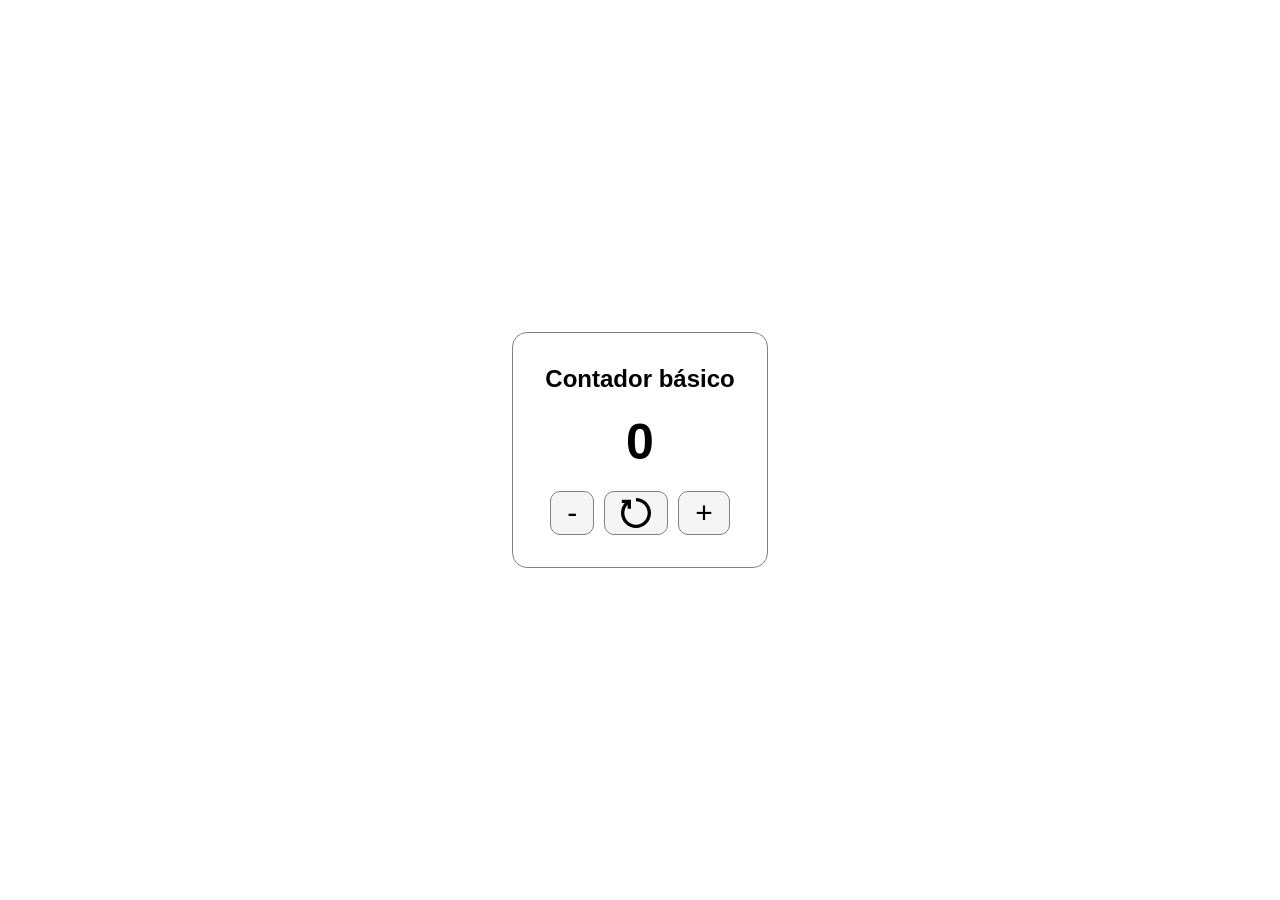
<file: Contador/index.html>
<!doctype html>
<html lang="en">
  <head>
    <meta charset="UTF-8" />
    <meta name="viewport" content="width=device-width, initial-scale=1.0" />
    <link rel="stylesheet" href="./styles.css" />
    <script src="./main.js" defer></script>
    <title>Contador</title>
  </head>
  <body>
    <section>
      <h1>Contador básico</h1>
      <p id="counter"></p>
      <div>
        <button id="sub">-</button>
        <button id="reset">
          <img
            src="./imgs/reset-svgrepo-com.svg"
            alt="reset button"
            height="30px"
            width="30px"
          />
        </button>
        <button id="add">+</button>
      </div>
    </section>
  </body>
</html>
</file>
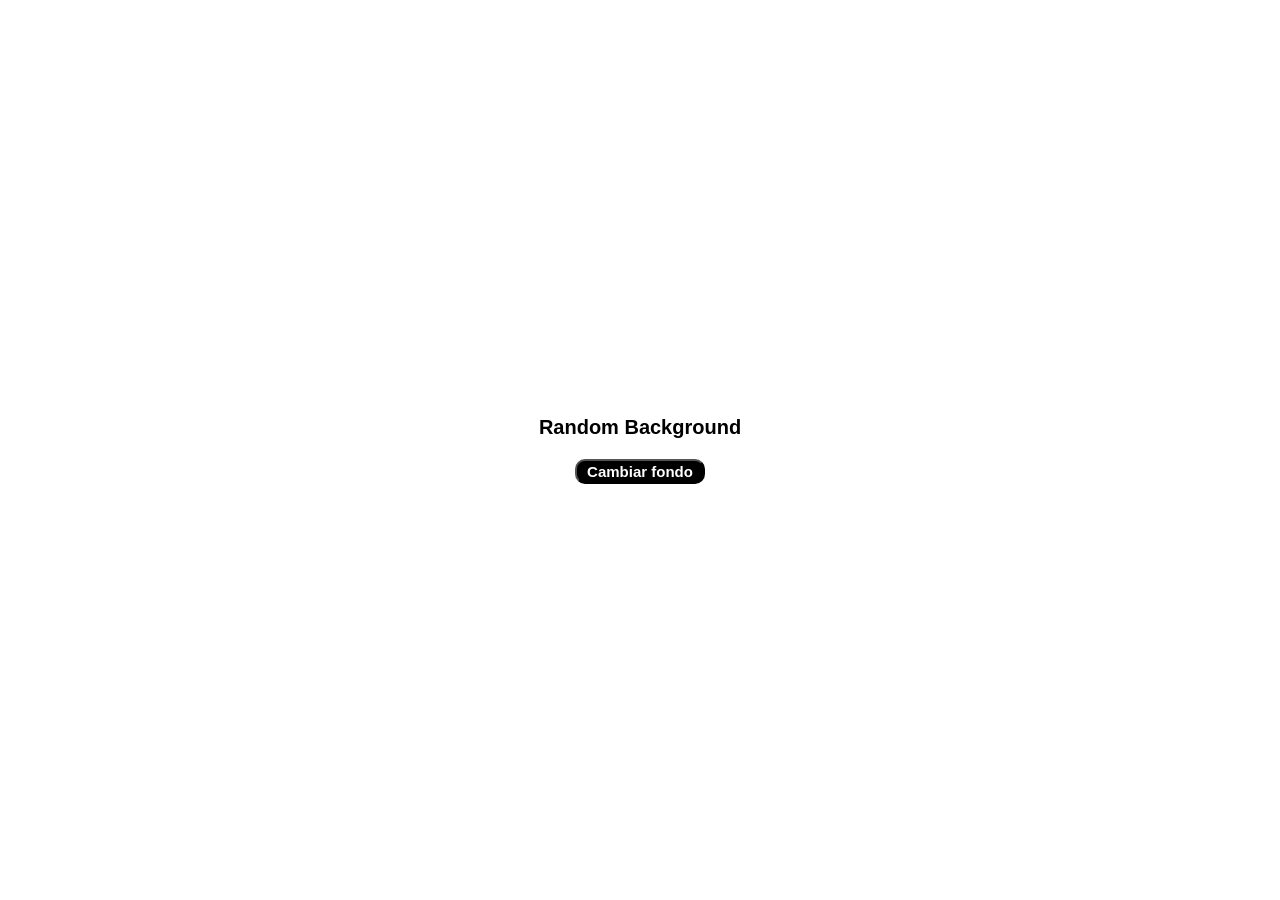
<file: RandomBackground/index.html>
<!DOCTYPE html>
<html lang="en">
<head>
    <meta charset="UTF-8">
    <meta name="viewport" content="width=device-width, initial-scale=1.0">
    <link rel="stylesheet" href="./styles.css">
    <script src="./main.js" defer></script>
    <title>Random Background</title>
</head>
<body>
    <section>
        <h1>Random Background</h1>
        <button>Cambiar fondo</button>
    </section>
</body>
</html>
</file>
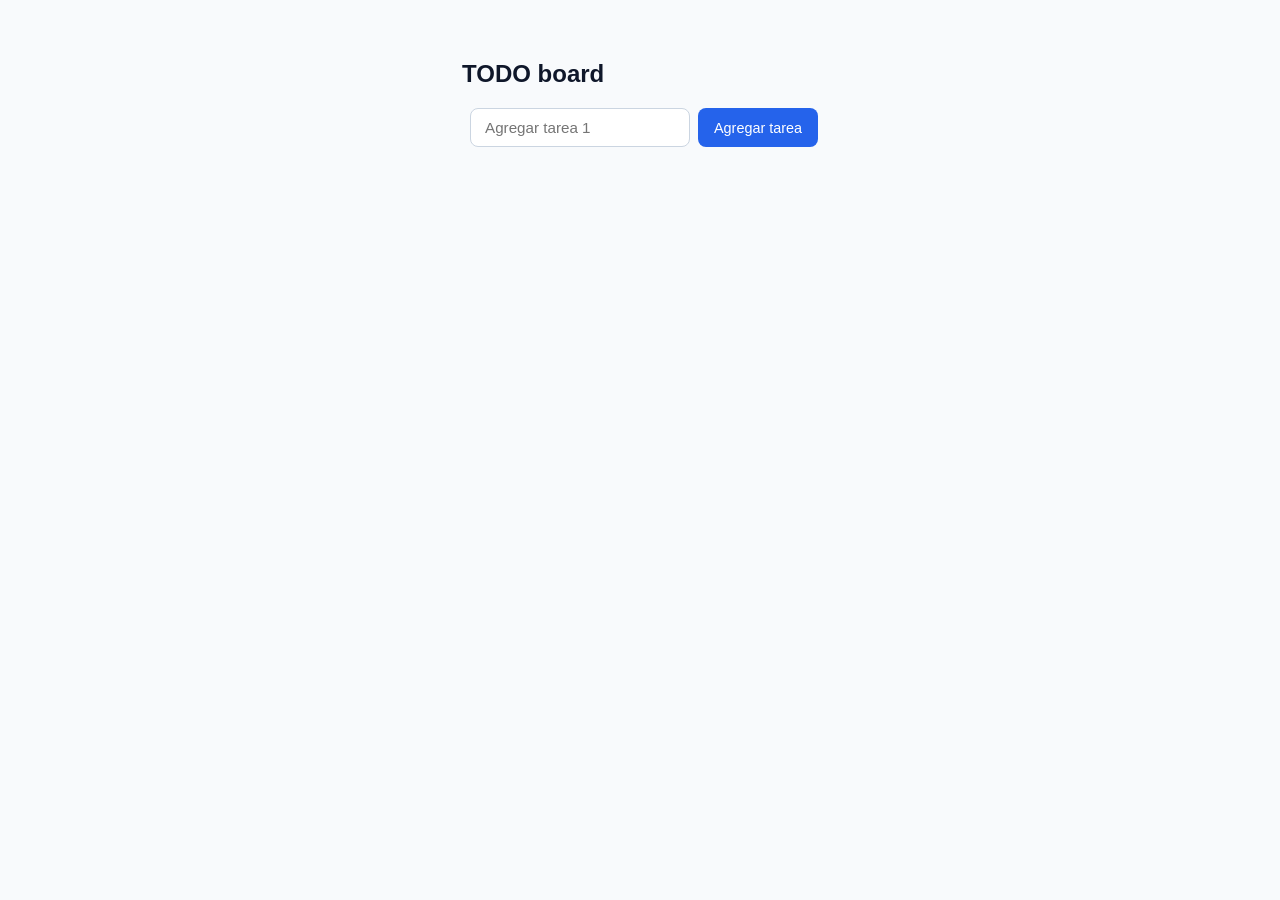
<file: TodoList/index.html>
<!doctype html>
<html lang="en">
  <head>
    <meta charset="UTF-8" />
    <meta name="viewport" content="width=device-width, initial-scale=1.0" />
    <title>TODO Board</title>
    <link rel="stylesheet" href="./styles.css" />
    <script src="./main.js" defer></script>
  </head>
  <body>
    <main>
      <header>
        <h1>TODO board</h1>
      </header>
      <section>
        <form id="task-form">
          <label for="task-input"></label>
          <input
            type="text"
            id="task-input"
            name="task-input"
            placeholder="Agregar tarea 1"
            required
          />
          <button type="submit">Agregar tarea</button>
        </form>
      </section>
      <section id="task-board"></section>
    </main>
  </body>
</html>
</file>
<file: Contador/styles.css>
*{
    box-sizing: border-box;
    padding: 0;
    margin: 0;
}

body{
    font-family: sans-serif;
    font-weight: bold;
    display: flex;
    justify-content: center;
    align-items: center;
    height: 100vh;
}

section{
    display: flex;
    flex-direction: column;
    gap: 20px;
    border: 1px solid gray;
    border-radius: 15px;
    padding: 2rem;
    text-align: center;
}

section button{
    font-size: 30px;
    display: flex;
    align-items: center;
    justify-content: center;
    height: 44px;
    padding: 0 16px;
    border: 1px solid gray;
    background-color: whitesmoke;
    border-radius: 10px;
}

.positive {
    color: green;
}

.negative {
    color: red;
}

.cero {
    color: black;
}

section p {
    font-size: 50px;
}

div{
    display: flex;
    justify-content: center;
    gap: 10px;
}
</file>
<file: RandomBackground/styles.css>
*{
    box-sizing: border-box;
    padding: 0;
    margin: 0;
}

body{
    font-family: sans-serif;
}

section{
    display: flex;
    flex-direction: column;
    justify-content: center;
    align-items: center;
    height: 100vh;
    gap: 20px;
}

section h1 {
    font-size: 20px;
}

section button {
    font-size: 15px;
    padding: 2px 10px;
    border-radius: 10px;
    background-color: black;
    color: white;
    font-weight: 600;
}
</file>
<file: TodoList/styles.css>
/* RESET BÁSICO */
* {
  box-sizing: border-box;
  margin: 0;
  padding: 0;
  font-family: -apple-system, BlinkMacSystemFont, "Segoe UI", Roboto, sans-serif;
}

body {
  background-color: #f8fafc; /* Gris casi blanco */
  color: #1e293b;
  display: flex;
  justify-content: center;
  padding: 60px 20px;
}

/* CONTENEDOR TARJETA BLANCA */
.container {
  background-color: #ffffff;
  width: 100%;
  max-width: 460px;
  padding: 32px;
  border-radius: 12px;
  border: 1px solid #e2e8f0;
  box-shadow: 0 4px 12px rgba(0, 0, 0, 0.03);
}

h1 {
  font-size: 1.5rem;
  font-weight: 600;
  color: #0f172a;
  margin-bottom: 20px;
}

/* FORMULARIO */
#task-form {
  display: flex;
  gap: 8px;
  margin-bottom: 24px;
}

#task-input {
  flex: 1;
  padding: 10px 14px;
  border-radius: 8px;
  border: 1px solid #cbd5e1;
  background-color: #ffffff;
  font-size: 0.95rem;
  outline: none;
  transition: border-color 0.2s;
}

#task-input:focus {
  border-color: #2563eb; /* Azul fino */
}

#task-form button {
  padding: 10px 16px;
  border: none;
  border-radius: 8px;
  background-color: #2563eb;
  color: #ffffff;
  font-weight: 500;
  font-size: 0.9rem;
  cursor: pointer;
  transition: background-color 0.2s;
}

#task-form button:hover {
  background-color: #1d4ed8;
}

/* TABLERO DE TAREAS */
#task-board {
  display: flex;
  flex-direction: column;
  gap: 8px;
}

/* CADA TAREA */
#task-board > div {
  display: flex;
  align-items: center;
  justify-content: space-between;
  padding: 12px 14px;
  background-color: #f8fafc;
  border: 1px solid #f1f5f9;
  border-radius: 8px;
  transition: all 0.2s;
}

#task-board > div span {
  flex: 1;
  font-size: 0.95rem;
  color: #334155;
  margin-right: 10px;
}

/* ESTADO COMPLETADO */
#task-board > div.completed {
  background-color: #ffffff;
  border-color: #e2e8f0;
  opacity: 0.6;
}

#task-board > div.completed span {
  text-decoration: line-through;
  color: #94a3b8;
}

/* BOTONES DE ACCIÓN (✅ ✏️ ❌) */
.status-btn, .edit-btn, .delete-btn {
  background: transparent;
  border: none;
  font-size: 1rem;
  cursor: pointer;
  padding: 4px;
  border-radius: 4px;
  opacity: 0.7;
  transition: opacity 0.2s;
}

.status-btn:hover, .edit-btn:hover, .delete-btn:hover {
  opacity: 1;
}
</file>
